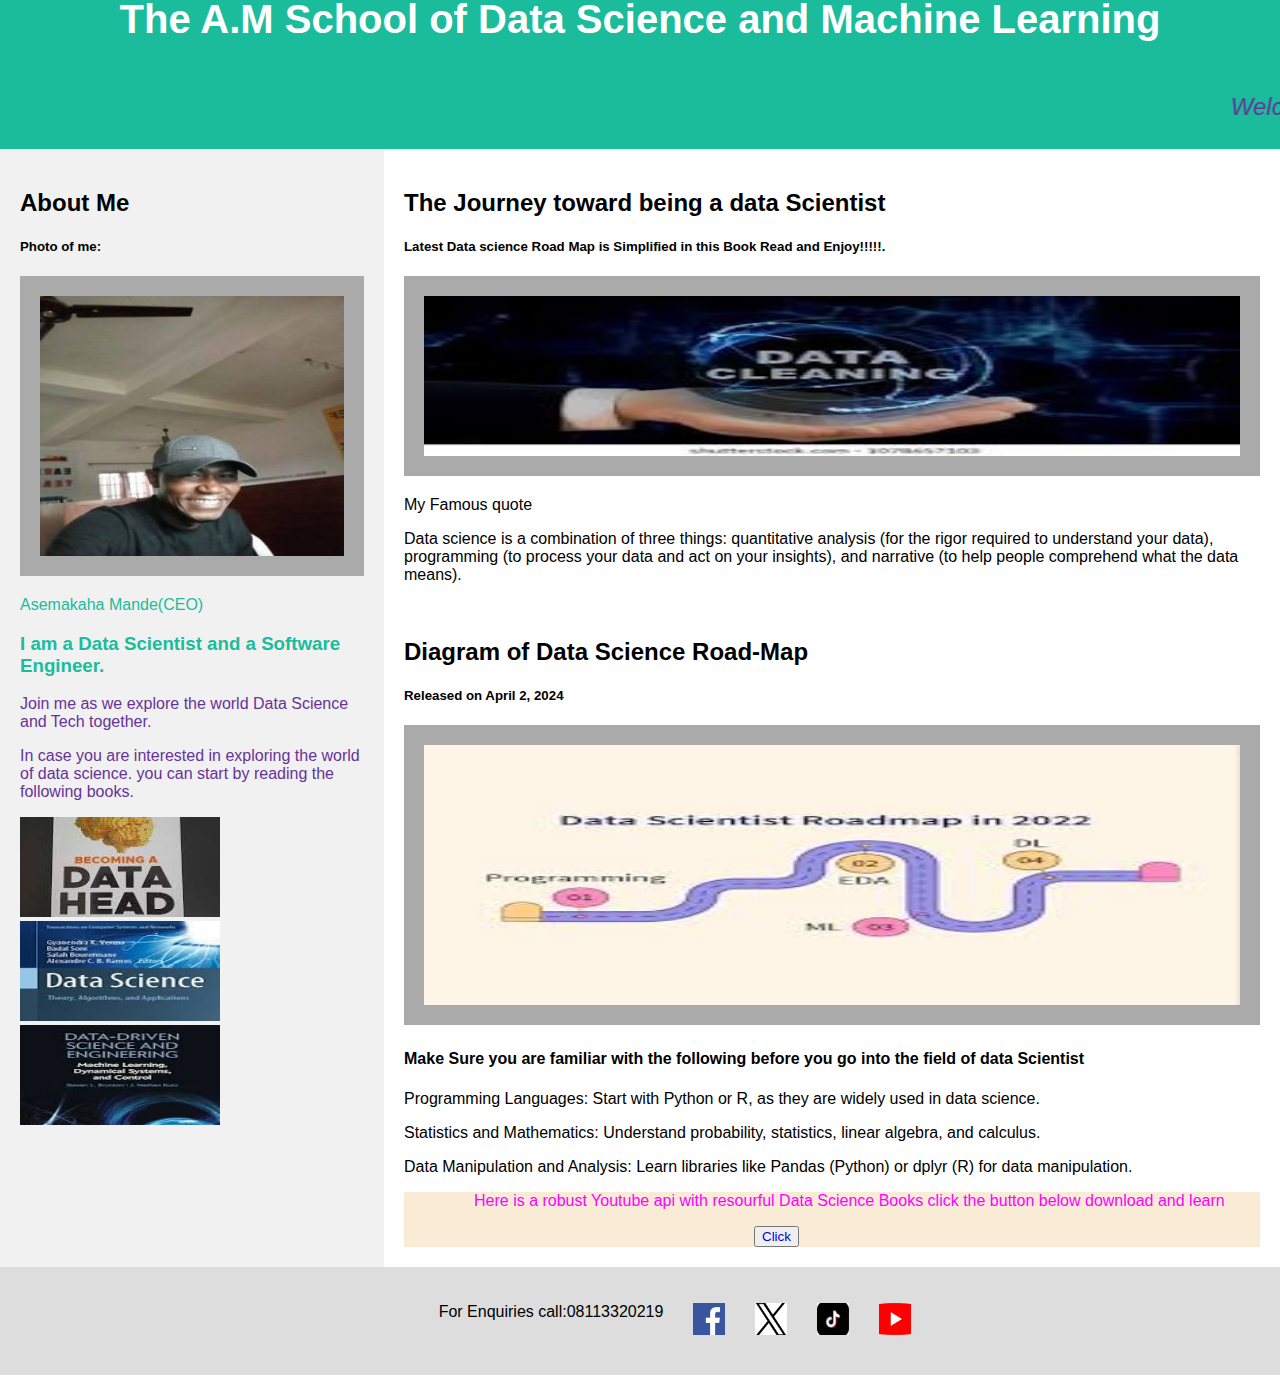
<file: index.html>
<!DOCTYPE html>
<html lang="en">
<head>
<title>The A.M School of Data Science and Machine Learning</title>
<meta charset="UTF-8">
<meta name="viewport" content="width=device-width, initial-scale=1">
<link rel="stylesheet" href="index.css">
<style>
* {
  box-sizing: border-box;
}

/* Style the body */
body {
  font-family: Arial, Helvetica, sans-serif;
  margin: 0;
}

/* Header/logo Title */
.header {
  text-align: center;
  background: #1abc9c;
  color: white;
  position: sticky;
  position: -webkit-sticky;
  margin-top: -30px;
}

/* Increase the font size of the heading */
.header h1 {
  font-size: 40px;
  
}

/* Sticky navbar - toggles between relative and fixed,
 depending on the scroll position. It is positioned relative until a 
 given offset position is met in the viewport - then it "sticks" in place 
 (like position:fixed). The sticky value is not supported in IE or Edge 15 and earlier versions. 
 However, for these versions the navbar will inherit default position */
.navbar {
  overflow: hidden;
  background-color: #333;
  position: sticky;
  position: -webkit-sticky;
  top: 0;
}

/* Style the navigation bar links */
.navbar a {
  float: left;
  display: block;
  color: white;
  text-align: center;
  padding: 14px 20px;
  text-decoration: none;
}


/* Right-aligned link */
.navbar a.right {
  float: right;
}

/* Change color on hover */
.navbar a:hover {
  background-color: #ddd;
  color: black;
}

/* Active/current link */
.navbar a.active {
  background-color: #666;
  color: white;
}

/* Column container */
.row {  
  display: -ms-flexbox; /* IE10 */
  display: flex;
  -ms-flex-wrap: wrap; /* IE10 */
  flex-wrap: wrap;
}

/* Create two unequal columns that sits next to each other */
/* Sidebar/left column */
.side {
  -ms-flex: 30%; /* IE10 */
  flex: 30%;
  background-color: #f1f1f1;
  padding: 20px;
}

/* Main column */
.main {   
  -ms-flex: 70%; /* IE10 */
  flex: 70%;
  background-color: white;
  padding: 20px;
}

/* Fake image, just for this example */
.fakeimg {
  background-color: #aaa;
  width: 100%;
  padding: 20px;
}

/* Footer */
.footer {
  padding: 20px;
  text-align: center;
  background: #ddd;
}

/* Responsive layout - when the screen is less than 700px wide, make the two columns stack on top of each other instead of next to each other */
@media screen and (max-width: 700px) {
  .row {   
    flex-direction: column;
  }
}

/* Responsive layout - when the screen is less than 400px wide, make the navigation links stack on top of each other instead of next to each other */
@media screen and (max-width: 400px) {
  .navbar a {
    float: none;
    width: 100%;
  }
}
</style>
</head>
<body>

<div class="header">
  <h1>The A.M School of Data Science and Machine Learning</h1>
  <Marquee><p style="font-size: x-large; color: rebeccapurple; font-style: italic;">Welcome to The A.M School of Data Science and Machine Learning where
     insight are driven Purely from data </p></Marquee>
</div>
<div class="row">
  <div class="side">  
    <h2>About Me</h2>
    <h5>Photo of me:</h5>
    <img src="assets/my.jpg" class="fakeimg" style="height:300px;">
    <p style="color: #1abc9c;">Asemakaha Mande(CEO)</p>
    <!-- <p style= "display: flex; margin-left: 40px; margin-top: 0%;">(CEO)</p> -->
    <h3 style="color: #1abc9c;"> I am a Data Scientist and a Software Engineer.</h3>
    <p style="color: rebeccapurple;">Join me as we explore the world Data Science and Tech together.</p>
    <P style="color: rebeccapurple;">In case you are interested in exploring the world of data science. 
      you can start by reading the following books.</P>
    <img src="assets/download (1).jpg"  style="height:100px;" width="200px"></img><br>
    <img src="assets/download (2).jpg"  style="height:100px;" width="200px"></img><br>
    <img src="assets/download (3).jpg"  style="height:100px;" width="200px"></img><br>
    
  </div>
  <div class="main">
    <h2>The Journey toward being a data Scientist</h2>
    <h5>Latest Data science Road Map is Simplified in this Book Read and Enjoy!!!!!.</h5>
    <img  src="assets/download (6).jpg" class="fakeimg" style="height: 200px;" ></img>
    <p> My Famous quote</p>
    <p>Data science is a combination of three things: quantitative analysis (for the rigor required to understand your data), programming (to process your data and act on your insights), 
      and narrative (to help people comprehend what the data means).</p>
    <br>
    <h2>Diagram of Data Science Road-Map</h2>
    <h5>Released on April 2, 2024</h5>
    <img src="assets/images.jpg" class="fakeimg" style="height:300px;"></img>
    <h4>Make Sure you are familiar with the following before you go into the field of data Scientist</h4>
    <p>Programming Languages: Start with Python or R, as they are widely used in data science.</p>
    <p>Statistics and Mathematics: Understand probability, statistics, linear algebra, and calculus.</p>
    <p>Data Manipulation and Analysis: Learn libraries like Pandas (Python) or dplyr (R) for data manipulation.</p>
    <div class="api">
      <p class="magnet">Here is a robust Youtube api with resourful Data Science Books click the 
        button below download and learn  </p>
      <button class="glo"><a href="http://127.0.0.1:5501/requirement/api.html" id="covid">Click</a></button>
    </div>
    </div>
  </div>
<footer class="footer">
  <ul>
    <li class="phone">For Enquiries call:08113320219</li>
    <li><a href="https://www.facebook.com"><img src="assets/asset/fb-logo.png"  alt="facebook logo" width="32px" height="32px"></a></li>
    <li><a href="https://twitter.com/"><img src="assets/asset/x-logo.png" alt="X logo" width="32px" height="32px"></a></li>
    <!-- <li><a href="https://www.instagram.com"><img src="assets/insta-logo.png" alt="instagram logo" width="32px" height="32px"></a></li> -->
    <li><a href="https://www.tiktok.com"><img src="assets/asset/tik-logo.png" alt="tiktok logo" width="32px" height="32px"></a></li>
    <li><a href="https://www.youtube.com"><img src="assets/asset/u-logo.jpg" alt="youtube logo" width="32px" height="32px"></a></li>
</ul>
</footer>
</body>
</html>
</file>
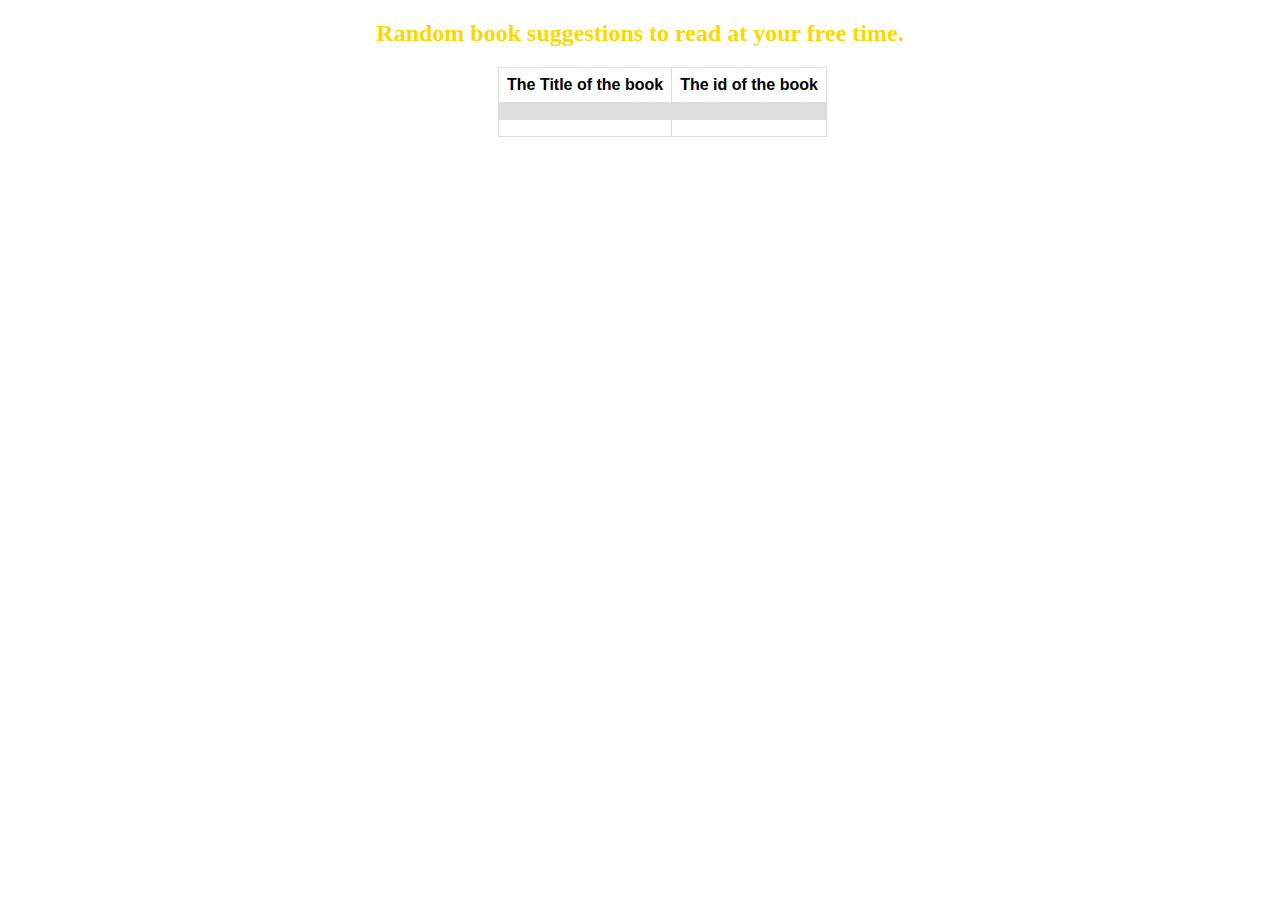
<file: requirement/api.html>
<!DOCTYPE html>
<html lang="en">
<head>
  <meta charset="UTF-8">
  <meta name="viewport" content="width=device-width, initial-scale=1.0">
  <title> Books Documentations </title>
  <link rel="stylesheet" href="api.css">
</head>
<body>
  <h2> Random book suggestions to read at your free time.</h2>
  <a href="https://gutendex.com/books/?page=2" id="covid"></a>
  <table>
    <tr>
      <th>The Title of the book</th>
      <th>The id of the book</th>
    </tr>
    <tr>
      <td id="book-title"></td>
      <td id="book-id"></td>
    </tr>
    <tr>
      <td id="book-title1"></td>
      <td id="book-id1"></td>

    </tr>
  </table>

  <script src="api.js"></script>
</body>
</html>
</file>
<file: index.css>
footer{
    background-color: gainsboro;
    display: flex;
    position: relative;
    align-content: center;  
    justify-content: center;
}

ul{
    display: flex;
    list-style: none;
}

li{
    margin-left: 30px;
}

.api{
    flex-direction: column;
    background-color: antiquewhite;
    color: magenta;
}

.magnet{
    margin-left: 70px;

}

.glo{
    margin-left: 350px;
}
#covid{
    text-decoration: none;
}
</file>
<file: requirement/api.css>
h2{
    text-align: center;
    color: gold;
}
table {
    display: flex;
    font-family: arial, sans-serif;
    border-collapse: collapse; 
    /* width: 100%; */
    width: 1000px;
    margin-left: 490px;
  }
  
  td, th {
    border: 1px solid #dddddd;
    text-align: center;
    padding: 8px;
    color: black;
  }
  
  tr:nth-child(even) {
    background-color: #dddddd;
  }
</file>
